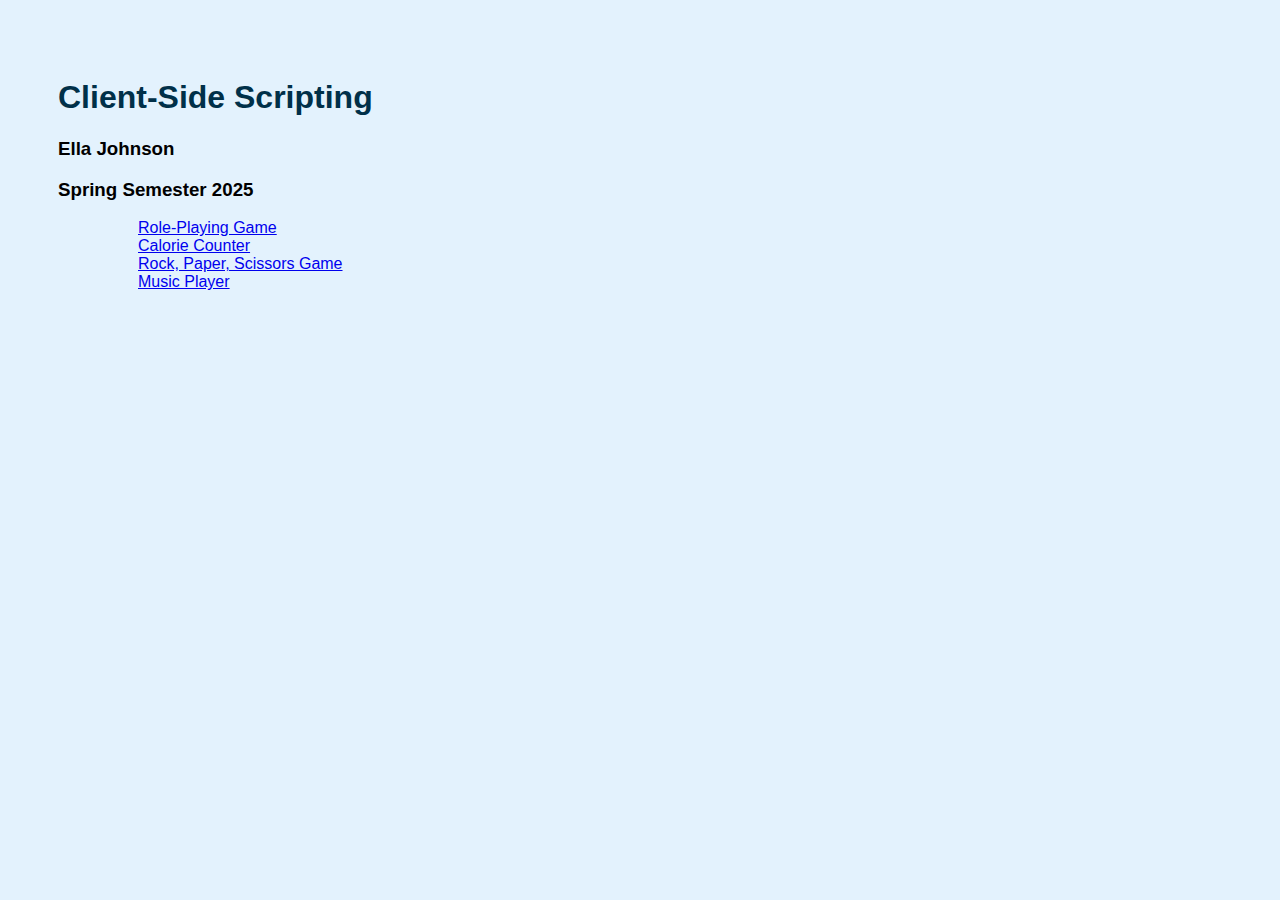
<file: index.html>
<!doctype html>

<html lang="en">

  <head>
    <meta charset="utf-8">
    <meta name="viewport" content="width=device-width, initial-scale=1">
    <title>Client-Side Scripting</title>
    <!-- You may want to add other icon formats and sizes, but have this at the least:
    <link rel="shortcut icon" href="favicon.ico">
    <link rel="stylesheet" href="your.css"> -->
    <style>
      body {
        background-color: #e3f2fd;
        font-family: 'Lucida Sans', 'Lucida Sans Regular', 'Lucida Grande', 'Lucida Sans Unicode', Geneva, Verdana, sans-serif;
        padding: 50px;
      }
      h1 {
        font-family: 'Segoe UI', Tahoma, Geneva, Verdana, sans-serif;
        color: #003049;
      }
      a:hover {
        color: #800000;
      }

    </style>
  </head>

  <body>
    <main>
      <h1>Client-Side Scripting</h1>
      <h3>Ella Johnson</h3>
      <h3>Spring Semester 2025</h3>
      <ul>
        <ol><a href="game.html">Role-Playing Game</a></ol>
        <ol><a href="Calorie Counter/calorie-counter.html">Calorie Counter</a></ol>
        <ol><a href="Rock, Paper, Scissors/rps-game.html">Rock, Paper, Scissors Game</a></ol>
        <ol><a href="Music Player/music-player.html">Music Player</a></ol>
      </ul>
    </main>
    <!-- <script src="your.js"></script> -->
    <noscript>
      <!-- Optional, place it wherever it makes sense -->
      JavaScript is not enabled.
    </noscript>
  </body>

</html>
</file>
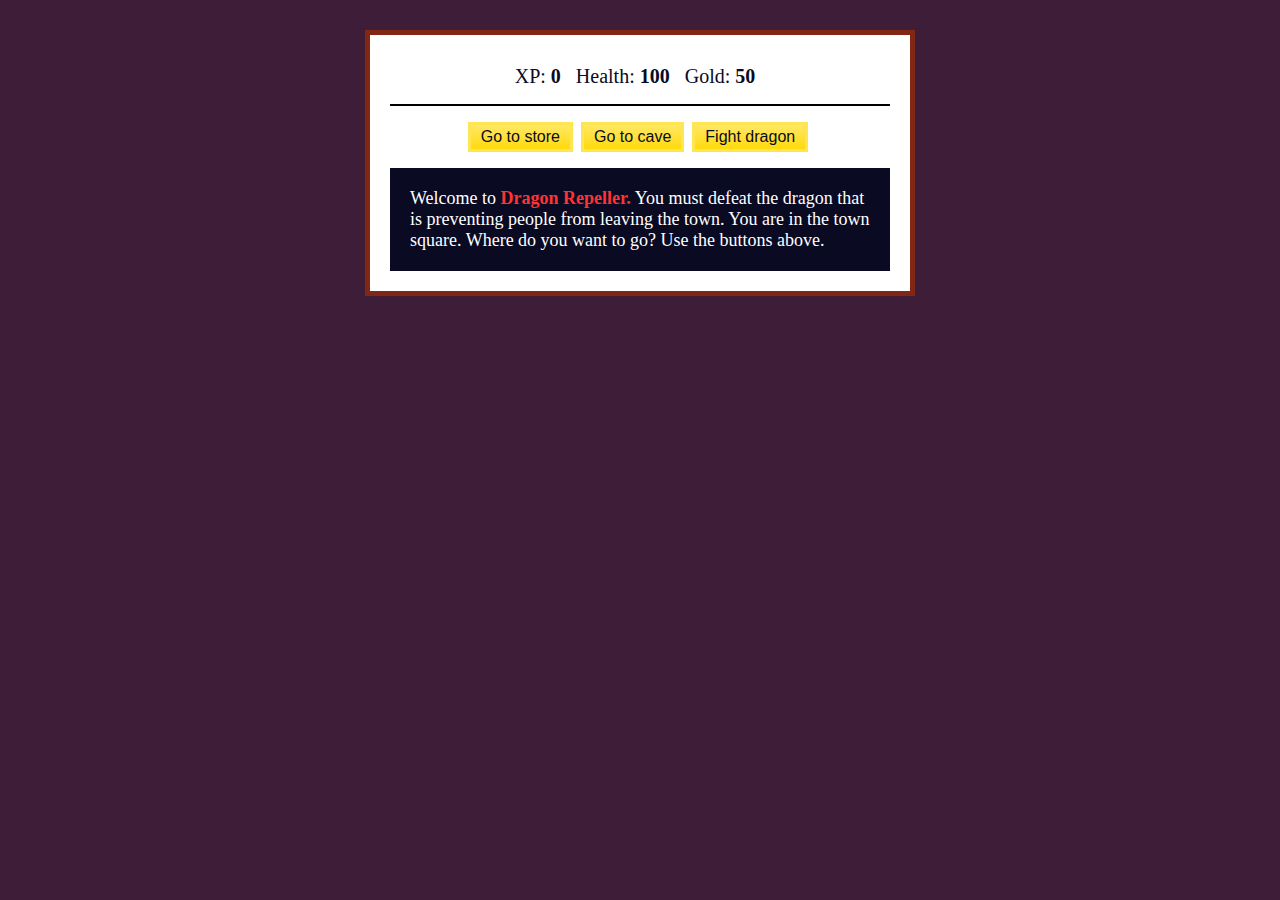
<file: game.html>
<!DOCTYPE html>
<html lang="en">
  <head>
    <meta charset="UTF-8">
    <meta name="viewport" content="width=device-width, initial-scale=1.0">
    <meta http-equiv="X-UA-Compatible" content="ie=edge">
    <title>Role-Playing Game</title>
    <link rel="stylesheet" href="css/styles.css">
  </head>
  <body>
    <div id="game">
        <div id="stats">
          <span class="stat">XP: <strong><span id="xpText">0</span></strong></span>
          <span class="stat">Health: <strong><span id="healthText">100</span></strong></span>
          <span class="stat">Gold: <strong><span id="goldText">50</span></strong></span>
        </div>
        <div id="controls">
          <button id="button1">Go to store</button>
          <button id="button2">Go to cave</button>
          <button id="button3">Fight dragon</button>
        </div>
        <div id="monsterStats">
          <span class="stat">Monster Name: <strong><span id="monsterName"></span></strong></span>
          <span class="stat">Health: <strong><span id="monsterHealth"></span></strong></span>
        </div>
        <div id="text">
          Welcome to <strong>Dragon Repeller.</strong> You must defeat the dragon that is preventing people from leaving the town. You are in the town square. Where do you want to go? Use the buttons above.
        </div>
      </div>
      <img id="dragon" src="images/Blackdragon.png">
    <script src="js/scripts.js"></script>
  </body>
</html>
</file>
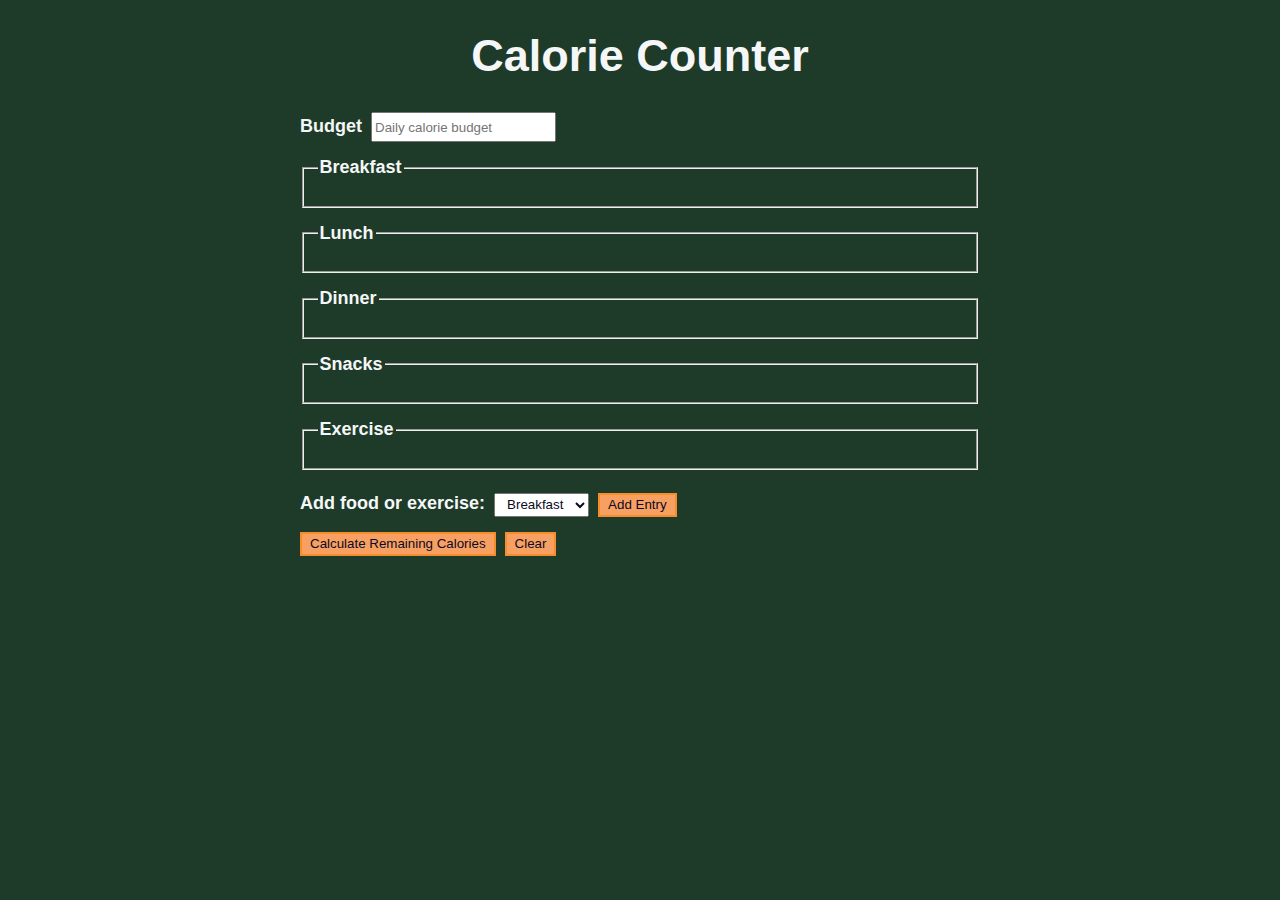
<file: Calorie Counter/calorie-counter.html>
<!DOCTYPE html>
<html lang="en">
  <head>
    <meta charset="utf-8" />
    <meta name="viewport" content="width=device-width, initial-scale=1.0" />
    <link rel="stylesheet" href="style-caloriecounter.css" />
    <title>Calorie Counter</title>
  </head>
  <body>
    <main>
      <h1>Calorie Counter</h1>
      <div class="container">
        <form id="calorie-counter">
          <label for="budget">Budget</label>
          <input
            type="number"
            min="0"
            id="budget"
            placeholder="Daily calorie budget"
            required
          />
          <fieldset id="breakfast">
            <legend>Breakfast</legend>
            <div class="input-container"></div>
          </fieldset>
          <fieldset id="lunch">
            <legend>Lunch</legend>
            <div class="input-container"></div>
          </fieldset>
          <fieldset id="dinner">
            <legend>Dinner</legend>
            <div class="input-container"></div>
          </fieldset>
          <fieldset id="snacks">
            <legend>Snacks</legend>
            <div class="input-container"></div>
          </fieldset>
          <fieldset id="exercise">
            <legend>Exercise</legend>
            <div class="input-container"></div>
          </fieldset>
          <div class="controls">
            <span>
              <label for="entry-dropdown">Add food or exercise:</label>
              <select id="entry-dropdown" name="options">
                <option value="breakfast" selected>Breakfast</option>
                <option value="lunch">Lunch</option>
                <option value="dinner">Dinner</option>
                <option value="snacks">Snacks</option>
                <option value="exercise">Exercise</option>
              </select>
              <button type="button" id="add-entry">Add Entry</button>
            </span>
          </div>
          <div>
            <button type="submit">
              Calculate Remaining Calories
            </button>
            <button type="button" id="clear">Clear</button>
          </div>
        </form>
        <div id="output" class="output hide"></div>
      </div>
    </main>
    <script src="./scripts.js"></script>
  </body>
</html>
</file>
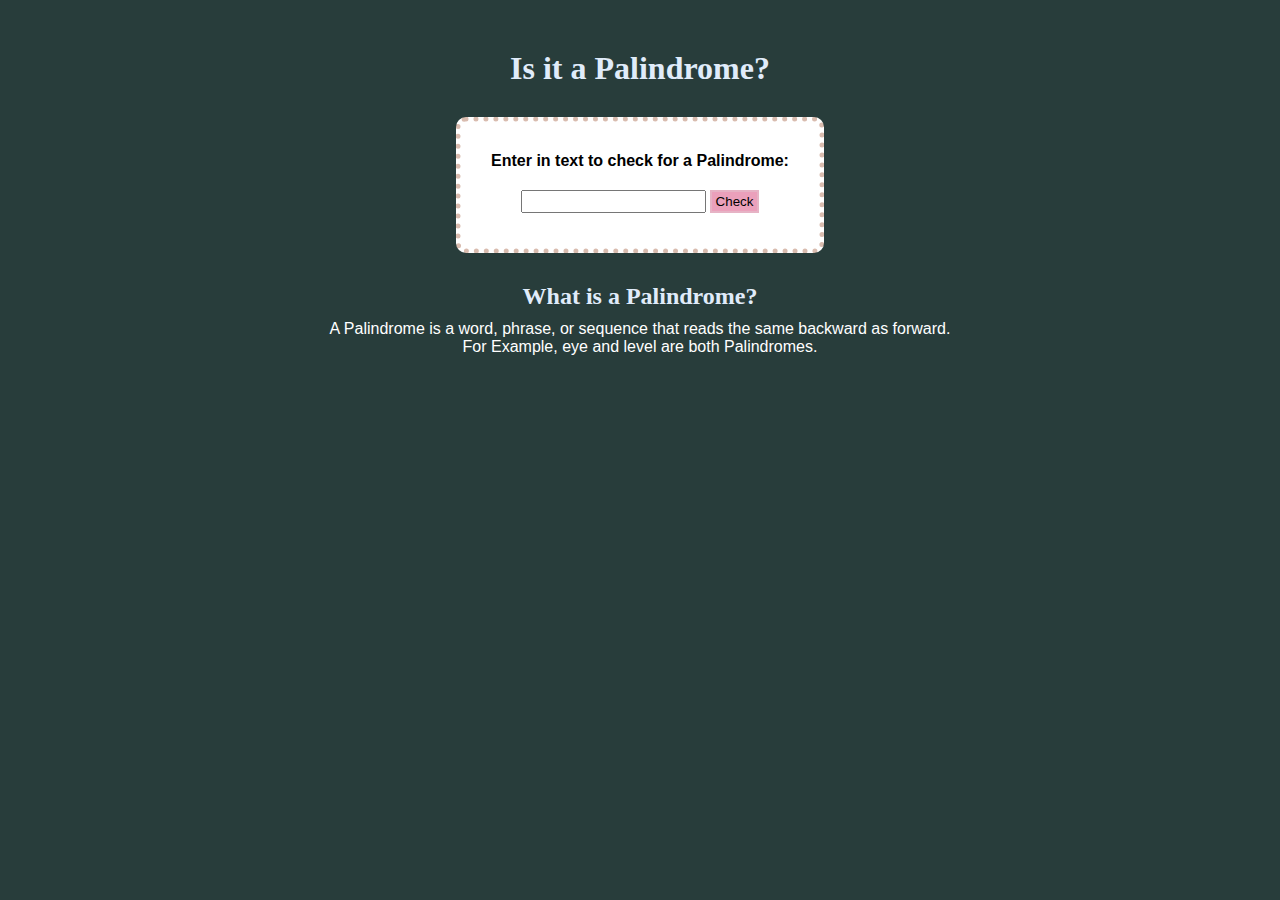
<file: Palindrome Checker/palindrome.html>
<!DOCTYPE html>
<html lang="en">
<head>
    <meta charset="UTF-8">
    <meta name="viewport" content="width=device-width, initial-scale=1.0">
    <title>Palindrome Checker</title>
    <link rel="stylesheet" href="styles-palindrome.css">
</head>
<body>
    <main>
        <h1 class="header">Is it a Palindrome?</h1>
        <div class="entry-container">
            <h4 class="entry-text">Enter in text to check for a Palindrome:</h4>
            <input id="text-input" type="text" value="" />
            <button id="check-btn">Check</button>
            <div id="result"></div>
        </div>

        <div class="definition">
            <h2 class="header">What is a Palindrome?</h2>
            <p class="definition-paragraph">A Palindrome is a word, phrase, or sequence that reads the same backward as forward. For Example, eye and level are both Palindromes.</p>
        </div>
    </main>
    <script src="scripts-palindrome.js"></script>
</body>
</html>
</file>
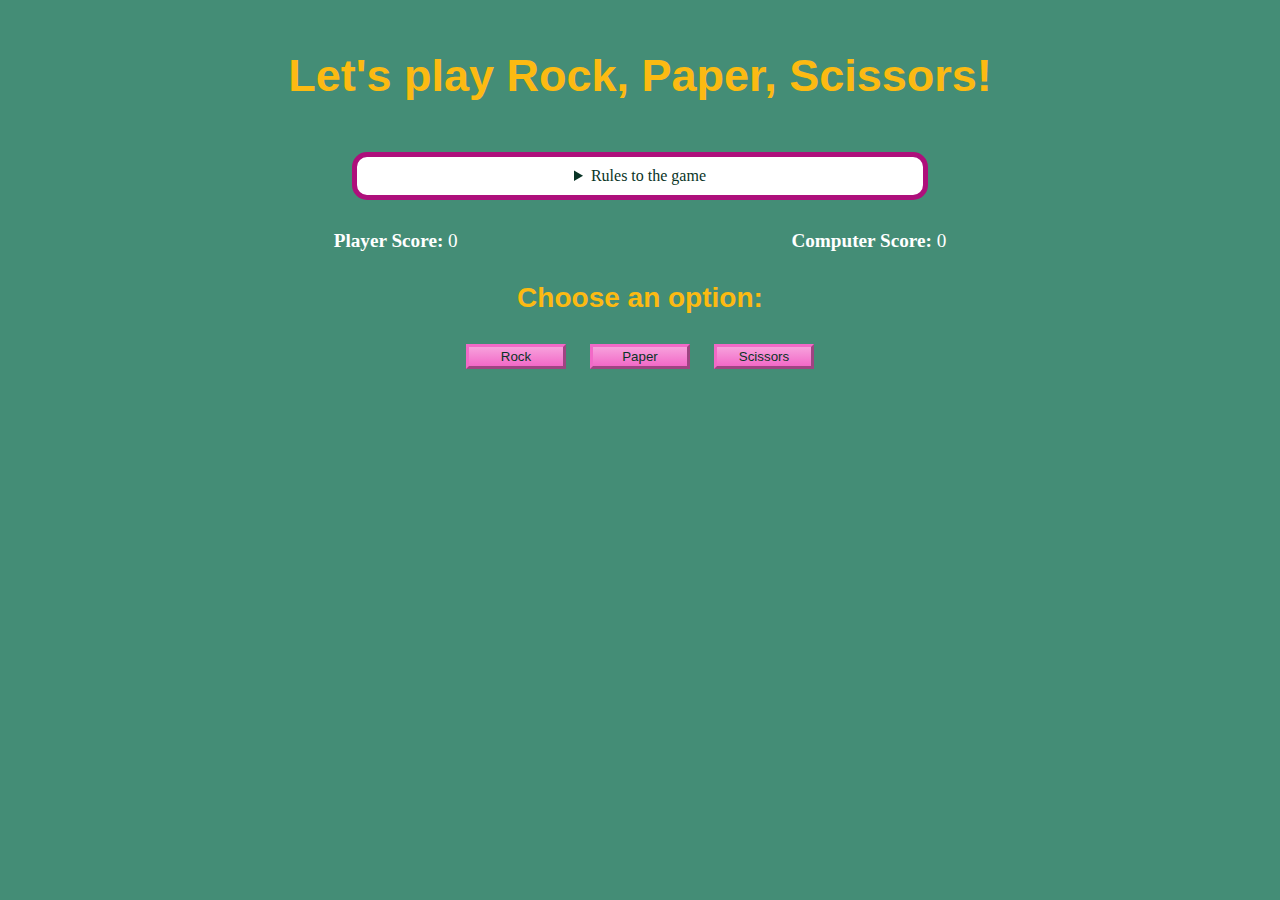
<file: Rock, Paper, Scissors/rps-game.html>
<!DOCTYPE html>
<html lang="en">
  <head>
    <meta charset="UTF-8" />
    <meta name="viewport" content="width=device-width, initial-scale=1.0" />
    <title>Rock, Paper, Scissors game</title>
    <link rel="stylesheet" href="styles-rps-game.css" />
  </head>
  <body>
    <h1>Let's play Rock, Paper, Scissors!</h1>
    <main>
      <details class="rules-container">
        <summary>Rules to the game</summary>

        <p>You will be playing against the computer.</p>
        <p>You can choose between Rock, Paper, and Scissors.</p>
        <p>The first one to three points wins.</p>

        <p>Here are the rules to getting a point in the game:</p>
        <ul>
          <li>Rock beats Scissors</li>
          <li>Scissors beats Paper</li>
          <li>Paper beats Rock</li>
        </ul>
        <p>
          If the player and computer choose the same option (Ex. Paper and
          Paper), then no one gets the point.
        </p>
      </details>

      <div class="score-container">
        <strong
          >Player Score: <span class="score" id="player-score">0</span></strong
        >
        <strong
          >Computer Score:
          <span class="score" id="computer-score">0</span></strong
        >
      </div>

      <section class="options-container">
        <h2>Choose an option:</h2>
        <div class="btn-container">
          <button id="rock-btn" class="btn">Rock</button>
          <button id="paper-btn" class="btn">Paper</button>
          <button id="scissors-btn" class="btn">Scissors</button>
        </div>
      </section>

      <div class="results-container">
        <p id="results-msg"></p>
        <p id="winner-msg"></p>
        <button class="btn" id="reset-game-btn">Play again?</button>
      </div>
    </main>
    <script src="rps-script.js"></script>
  </body>
</html>
</file>
<file: css/styles.css>
body {
    background-color: #3d1d38;
    font-family: 'Times New Roman', Times, serif;
  }
  
  #text {
    background-color: #0a0a23;
    color: #ffffff;
    padding: 20px;
    font-size: 18px;
  }
  #text strong {
    color: #ff3333;
  }
  
  #game {
    max-width: 500px;
    max-height: 400px;
    background-color: #ffffff;
    color: #ffffff;
    margin: 30px auto 0px;
    padding: 20px;
    border: 5px solid #812713;
  }
  
  #stats {
    border-bottom: 2px solid black;
    margin-bottom: 6px;
    padding: 10px 10px 16px 10px;
    font-size: 20px;
  }

  #controls {
    padding: 10px;
  }

  #controls,
  #stats {
    margin-bottom: 6px;
    color: #0a0a23;
    text-align: center;
  }
  
  #monsterStats {
    display: none;
    border: 1px solid #0a0a23;
    padding: 10px;
    color: #ffffff;
    background-color: #c12323;
  }
  
  .stat {
    padding-right: 10px;
  }
  #dragon {
    display: none;
    margin-left: auto;
    margin-right: auto;
  }
  
  button {
    cursor: pointer;
    color: #0a0a23;
    background-color: #ffef96;
    background-image: linear-gradient(#ffe865, #ffda0b);
    border: 3px solid #ffe552;
    padding: 3px 10px;
    margin-right: 4px;
    font-family: Arial, Helvetica, sans-serif;
    font-size: 16px;
  }
  button:hover {
    background-color: #ffef96;
    background-image: linear-gradient(#ffe23e, #fced97);
  }
</file>
<file: Calorie Counter/style-caloriecounter.css>
:root {
    --light-grey: #f5f6f7;
    --dark-blue: #0a0a23;
    --fcc-blue: #1d3b28;
    --light-yellow: #f8a061;
    --dark-yellow: #f68d2b;
    --light-pink: #ffadad;
    --dark-red: #850000;
    --light-green: #acd157;
  }
  
  body {
    font-family: "Lato", Helvetica, Arial, sans-serif;
    font-size: 18px;
    background-color: var(--fcc-blue);
    color: var(--light-grey);
  }
  
  h1 {
    text-align: center;
    font-size: 45px;
  }
  
  .container {
    width: 90%;
    max-width: 680px;
  }
  
  h1,
  .container,
  .output {
    margin: 30px auto;
  }
  
  label,
  legend {
    font-weight: bold;
  }

  label {
    padding: 3px 4px 3px 0px;
  }
  
  .input-container {
    display: flex;
    flex-direction: column;
    padding: 5px;
  }
  
  button {
    cursor: pointer;
    text-decoration: none;
    background-color: var(--light-yellow);
    border: 2px solid var(--dark-yellow);
  }

  button:hover {
    background-color: var(--light-pink);
  }

  #entry-dropdown, button {
    padding: 2px 8px 2px 8px;
    margin-right: 4px;
  }
  
  button,
  input,
  select {
    min-height: 24px;
    color: var(--dark-blue);
  }

  .controls {
    padding-top: 8px;
  }
  
  fieldset,
  label,
  button,
  input,
  select {
    margin-bottom: 15px;
  }
  
  .output {
    border: 2px solid var(--light-grey);
    padding: 10px;
    text-align: center;
  }
  
  .hide {
    display: none;
  }
  
  .output span {
    font-weight: bold;
    font-size: 1.2em;
  }
  
  .surplus {
    color: var(--light-pink);
  }
  
  .deficit {
    color: var(--light-green);
  }
</file>
<file: Palindrome Checker/styles-palindrome.css>
* {
    margin: 0;
    padding: 0;
    box-sizing: border-box;
  }

  body {
    background-color: #283d3b;
    color: white;
  }

  main {
    margin-top: 50px;
    text-align: center;
    display: flex;
    align-items: center;
    justify-content: center;
    flex-direction: column;
  }

  .header {
    font-family: Georgia, 'Times New Roman', Times, serif;
    margin-bottom: 10px;
    color: #e0ecfa;
  }

  .entry-text, .definition-paragraph {
    font-family: Arial, Helvetica, sans-serif;
  }

  .entry-container {
    border: thick dotted #d9bcaf;
    border-radius: 10px;
    padding: 30px;
    margin: 20px 0px 30px;
    background-color: white;
  }

  .entry-text {
    margin-bottom: 20px;
    color: black;
  }

  .definition {
    width: 50%;
  }

  #text-input {
    padding: 2px;
  }

  #result {
    margin-top: 5px;
    color: black;
  }

  #check-btn {
    background-color: #eba0bb;
    border: solid 2px #e6b3c5;
    padding: 2px 4px;
  }

  #check-btn:hover {
    background-color: #f7dfdf;
    border-color: #eed2d2;
  }
</file>
<file: Rock, Paper, Scissors/styles-rps-game.css>
*,
*::before,
*::after {
  margin: 0;
  padding: 0;
  box-sizing: border-box;
}

:root {
  --light-green: #448D76;
  --dark-green: #093426;
  --white: #ffffff;
  --dark-pink: #AE0F7B;
  --light-pink: #F269C7;
}

body {
  background-color: var(--light-green);
  text-align: center;
  color: var(--white);
}

h1 {
    font-size: 45px;
  margin: 50px 0 50px;
}

h2 {
    font-size: 28px;
    margin: 10px 0px;
}

h1, h2 {
    font-family: Helvetica, sans-serif;
    color: #FCBA12;
}

.btn {
  cursor: pointer;
  width: 100px;
  margin: 10px;
  color: var(--dark-green);
  background-color: var(--light-pink);
  background-image: linear-gradient(#F7A1DC, #F269C7);
  border-color: var(--light-pink);
  border-width: 3px;
  padding: 2px;
}

.btn:hover {
  background-image: linear-gradient(#f78ed6, #f84cc1);
}

.rules-container {
  padding: 10px;
  margin: auto;
  border-radius: 15px;
  border: 5px solid var(--dark-pink);
  background-color: var(--white);
  color: var(--dark-green);
}

.rules-container ul {
  list-style-type: none;
}

.rules-container p {
  margin: 10px 0;
}

.btn-container {
    margin: 20px;
}

.rock {
    width: 40%;
}

@media (min-width: 760px) {
  .rules-container {
    width: 45%;
  }
}
@media (max-width: 760px) {
    .rules-container {
        margin: 0px 15px;
    }
}
.score-container {
  display: flex;
  justify-content: space-evenly;
  margin: 30px 0;
  font-size: 1.2rem;
}

.score {
  font-weight: 500;
}

.results-container {
  font-size: 1.3rem;
  margin: 15px 0;
}

#winner-msg {
  margin-top: 25px;
}

#reset-game-btn {
  display: none;
  margin: 20px auto;
  padding: 2px;
}
</file>
